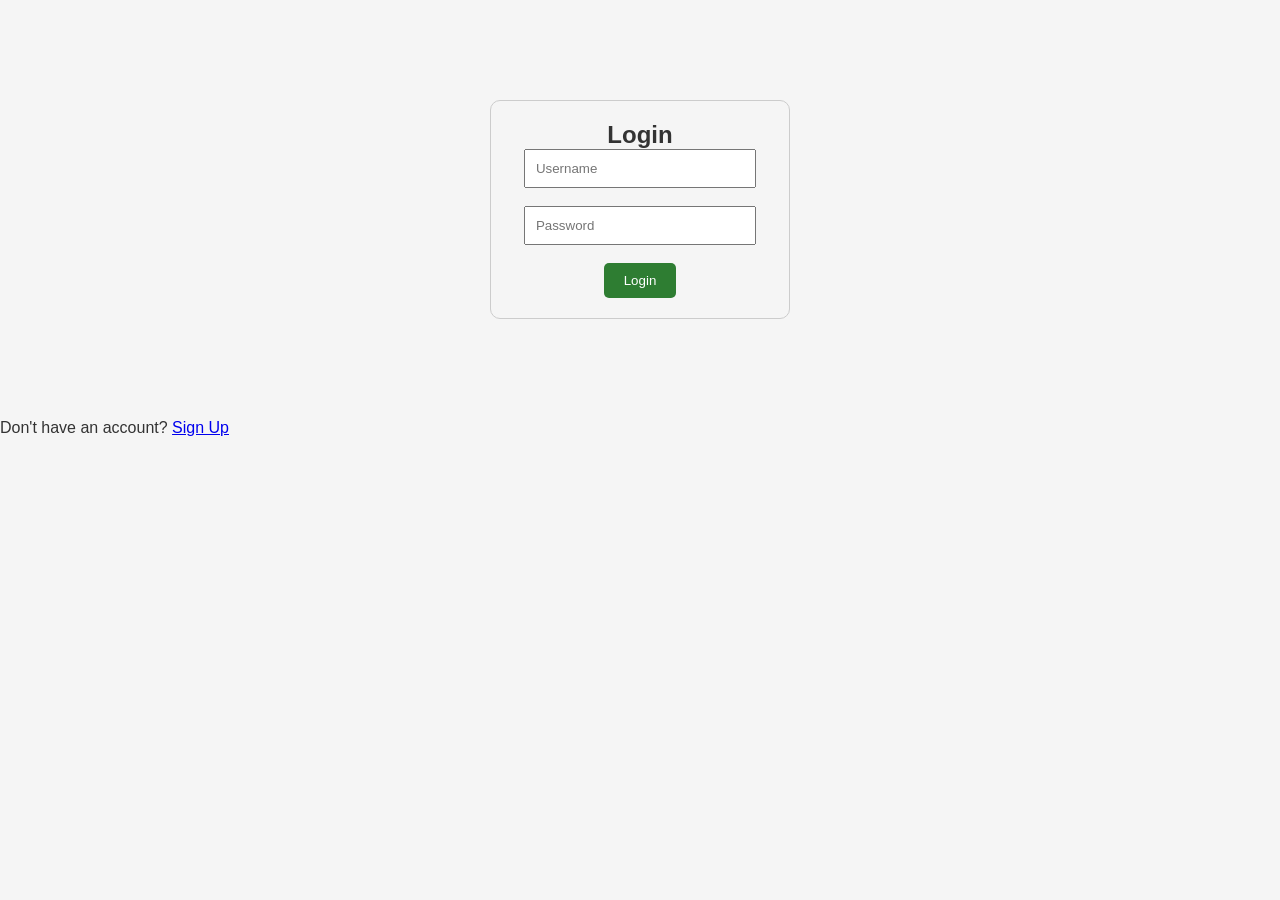
<file: index.html>
<!DOCTYPE html>
< lang="en">
<head>
    <meta charset="UTF-8">
    <meta name="viewport" content="width=device-width, initial-scale=1.0">
    <title>Fresh Mart Supermarket</title>
    <link rel="stylesheet" href="style.css">
</head>

<>

<header>
    <h1>Fresh Mart</h1>
    <button onclick="showLoginUser()">Login User</button>

<p id="loginUser"></p>
    <button onclick="logout()">Logout</button>
    </>
    <nav>
        <a href="#">Home</a>
        <a href="#">Products</a>
        <a href="pages/cart.html">Cart</a>
        <a href="#">Contact</a>
    </nav>
</header>

<section class="hero">
    <h2>Fresh Groceries Delivered</h2>
    <p>Your daily needs at the best prices</p>
    <button>Shop Now</button>
</section>
  <section class="search-section">
    <input type="text" id="search" placeholder="Search products...">
  </section>

< class="products">
    <h2>Our Products</h2>

    <div class="categories">
        <button onclick="filterProducts('all')">All</button>
        <button onclick="filterProducts('grocery')">Grocery</button>
        <button onclick="filterProducts('fruits')">Fruits</button>
        <button onclick="filterProducts('vegetables')">Vegetables</button>
    </div>

    <div class="product-container">

  <div class="card" data-category="grocery">
    <img src="https://images.unsplash.com/photo-1586201375761-83865001e31c?w=400" alt="Rice">
    <h3>Rice</h3>
    <p>₹60 / kg</p>
    <button onclick="addToCart('Rice', 60)">Add to Cart</button>
  </div>

  <div class="card" data-category="fruits">
    <<img src="https://images.unsplash.com/photo-1619566636858-adf3ef46400b?w=400" alt="Fruits">
    <h3>Fresh Fruits</h3>
    <p>₹120 / kg</p>
    <button onclick="addToCart('Fresh Fruits', 120)">Add to Cart</button>
  </div>

  <div class="card" data-category="vegetables">
    <img src="https://images.unsplash.com/photo-1597362925123-77861d3fbac7?w=400" alt="Vegetables">
    <h3>Vegetables</h3>
    <p>₹80 / kg</p>
    <button onclick="addToCart('Vegetables', 80)">Add to Cart</button>
  </div>

    </div>
  <div id="cart">
    <h2>Shopping Cart</h2>
    <div id="cart-items"></div>
    <h3 id="total">Total: ₹0</h3>
  </div>
  
  <button onclick="window.location.href='checkout.html'">
    Checkout
  </button>
  <button onclick="clearCart()">
    Clear Cart
  </button>

<script src="script.js"></script>

<script>
function showLoginUser() {
    let user = localStorage.getItem("loggedInUser");

    if (user) {
        document.getElementById("loginUser").innerText =
            "Logged in User: " + user;
    } else {
        document.getElementById("loginUser").innerText =
            "No user is logged in.";
    }
}
</script>
  
<footer>
    <p>© 2026 Fresh Mart Supermarket | All Rights Reserved</p>
</footer>
</body>
</html>
</file>
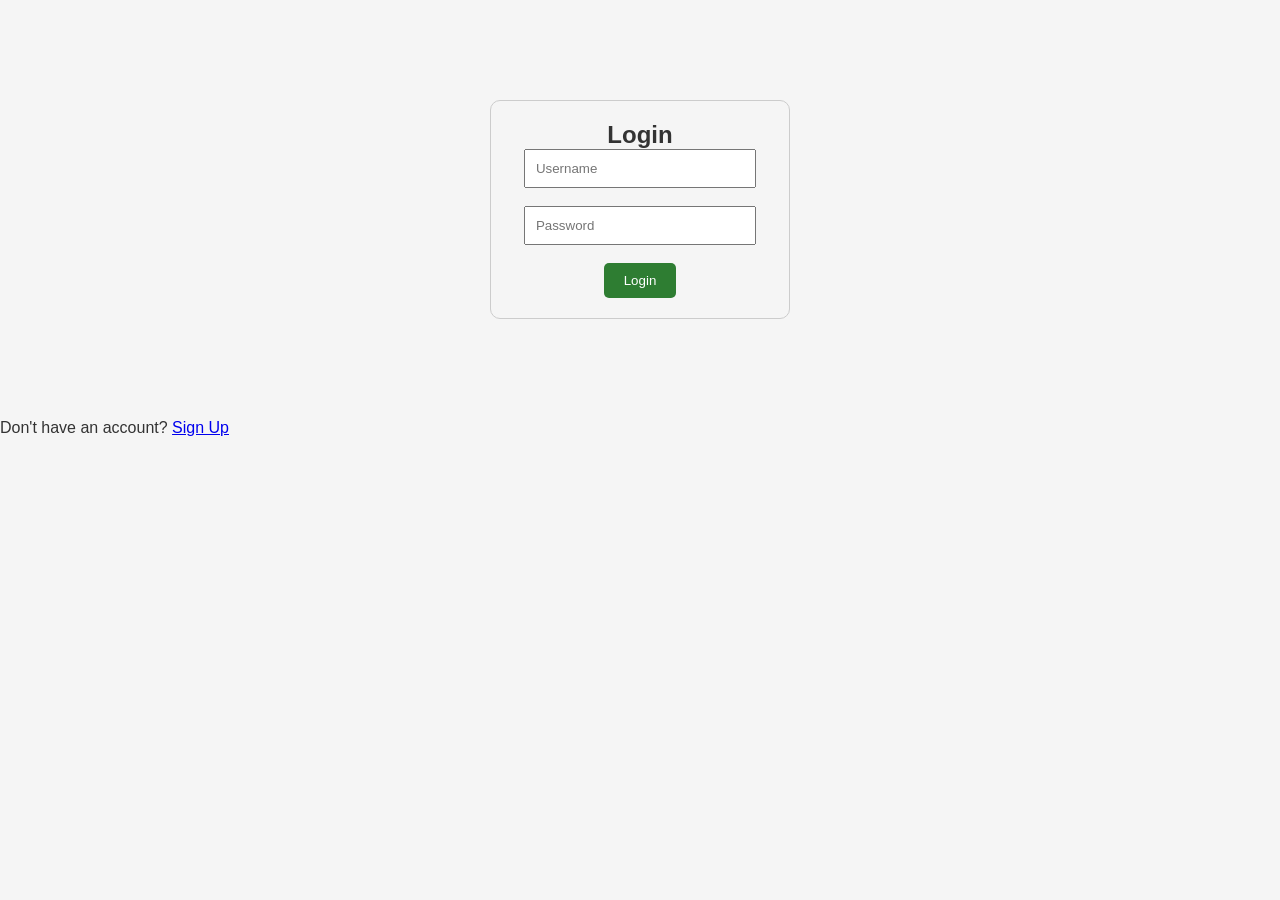
<file: admin.html>
<!DOCTYPE html>
<html lang="en">
<head>
<meta charset="UTF-8">
<meta name="viewport" content="width=device-width, initial-scale=1.0">
<title>Admin Panel</title>
<link rel="stylesheet" href="style.css">
</head>

<body>

<script>
// Only admin can access
let user = localStorage.getItem("loggedInUser");

if(user !== "admin"){
    alert("Access Denied! Admin Login Required.");
    window.location.href = "login.html";
}
</script>

<div class="container">

<h1>Admin Dashboard</h1>

<h2>All Customer Orders</h2>

<div id="history"></div>

<br>

<button onclick="window.location.href='index.html'">
Back to Home
</button>

</div>

<script>

let history = JSON.parse(localStorage.getItem("allHistory")) || [];

function showOrders(){

let output="";

if(history.length===0){

output="<h3>No Orders Found</h3>";

}else{

history.forEach((item,index)=>{

output += `
<div style="border:1px solid #ccc;padding:15px;margin:15px;border-radius:10px;background:#f9f9f9;">

<h3>Order ${index+1}</h3>

<p><b>Username:</b> ${item.username}</p>

<p><b>Customer Name:</b> ${item.customer}</p>

<p><b>Address:</b> ${item.address}</p>

<p><b>Phone:</b> ${item.phone}</p>

<p><b>Order ID:</b> ${item.orderId}</p>

<p><b>Date:</b> ${item.date}</p>

<p><b>Time:</b> ${item.time}</p>

<p><b>Products Purchased:</b></p>

<ul>
${item.products.map(product => `<li>${product}</li>`).join("")}
</ul>

<h3>Total : ₹${item.total}</h3>

<button onclick="deleteOrder(${index})">
Delete Order
</button>

</div>
`;

});

}

document.getElementById("history").innerHTML=output;

}

function deleteOrder(index){

if(confirm("Delete this order?")){

history.splice(index,1);

localStorage.setItem("allHistory",JSON.stringify(history));

showOrders();

}

}

showOrders();

</script>

</body>
</html>
</file>
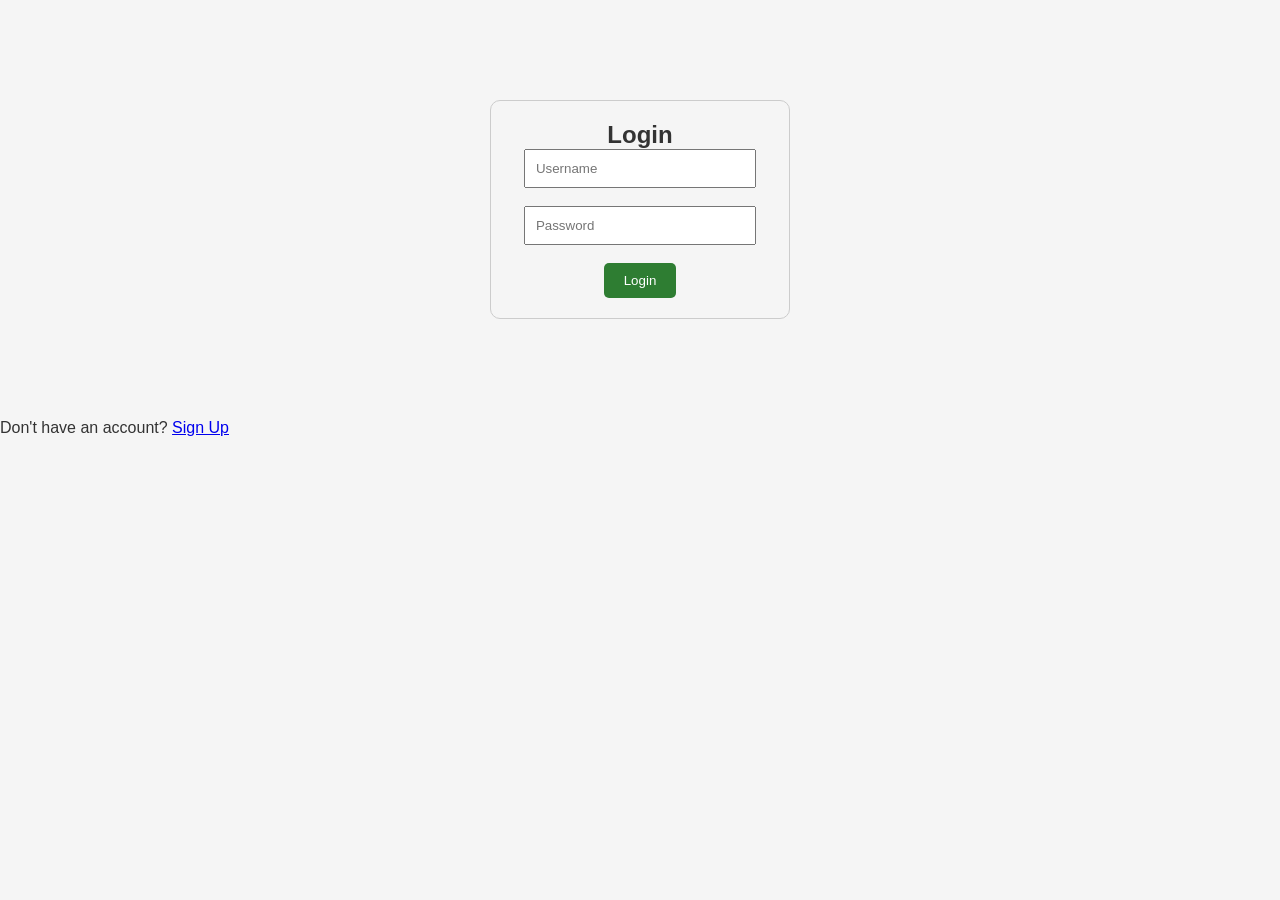
<file: cart.html>
<!DOCTYPE html>
<html lang="en">
<head>
    <meta charset="UTF-8">
    <meta name="viewport" content="width=device-width, initial-scale=1.0">
    <title>Shopping Cart</title>
    <link rel="stylesheet" href="../style.css">
</head>

<body>

<header>
    <h1>Fresh Mart</h1>
    <nav>
        <a href="../index.html">Home</a>
        <a href="cart.html">Cart</a>
    </nav>
</header>

<section class="products">
    <h2>Your Cart</h2>

    <div id="cart-items">
        <p>Your cart is empty.</p>
    </div>

    <h3 id="total">Total: ₹0</h3>
</section>

<footer>
    <p>© 2026 Fresh Mart Supermarket</p>
</footer>

<script src="../script.js"></script>

</body>
</html>
</file>
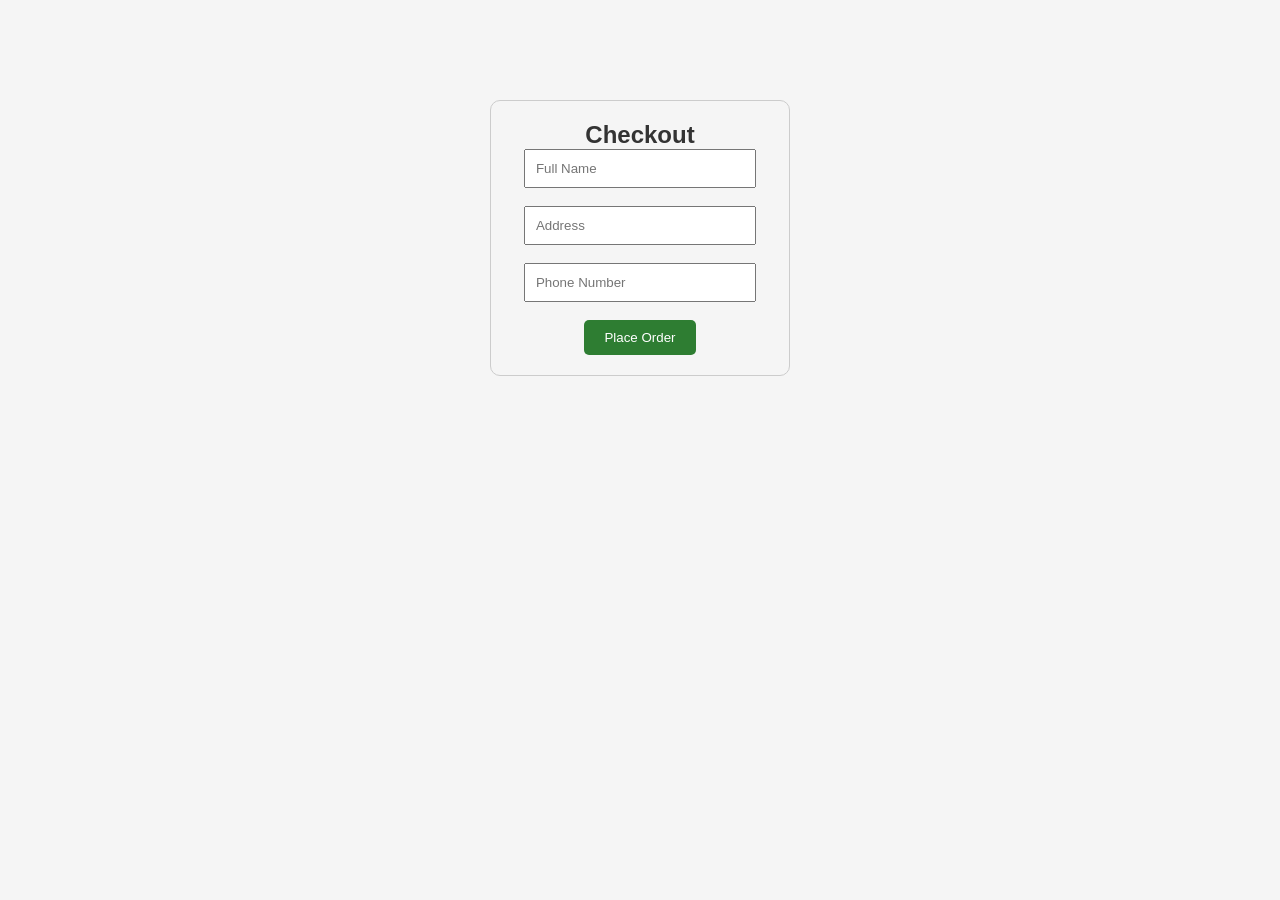
<file: checkout.html>
<!DOCTYPE html>
<html>
<head>
    <title>Checkout</title>
    <link rel="stylesheet" href="style.css">
</head>
<body>

<div class="login-box">
    <h2>Checkout</h2>

    <input type="text" id="name" placeholder="Full Name"><br><br>

    <input type="text" id="address" placeholder="Address"><br><br>

    <input type="text" id="phone" placeholder="Phone Number"><br><br>

    <button onclick="placeOrder()">Place Order</button>

    <p id="msg"></p>
</div>

<script src="checkout.js"></script>

</body>
</html>
</file>
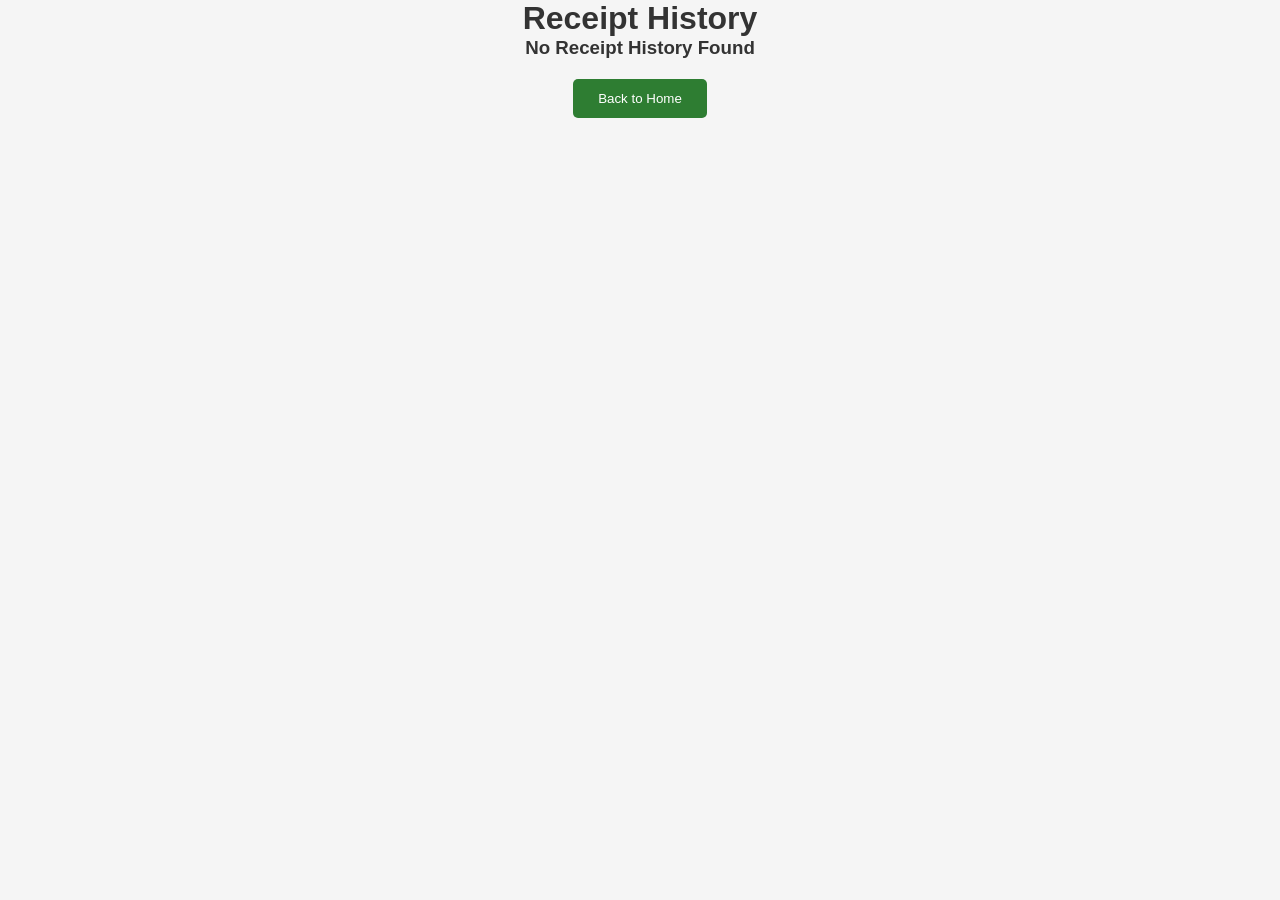
<file: history.html>
<!DOCTYPE html>
<html lang="en">
<head>
    <meta charset="UTF-8">
    <meta name="viewport" content="width=device-width, initial-scale=1.0">
    <title>Receipt History</title>
    <link rel="stylesheet" href="style.css">
</head>
<body>

    <div class="container">
        <h1 style="text-align:center;">Receipt History</h1>

        <div id="history"></div>

        <div style="text-align:center; margin-top:20px;">
            <button onclick="window.location.href='index.html'">
                Back to Home
            </button>
        </div>
    </div>

    <script>
        let history = JSON.parse(localStorage.getItem("receiptHistory")) || [];

        function showHistory() {
            let output = "";

            if (history.length === 0) {
                output = "<h3 style='text-align:center;'>No Receipt History Found</h3>";
            } else {
                history.forEach((item, index) => {
                    output += `
                    <div style="border:1px solid #ccc;padding:15px;margin:15px 0;border-radius:10px;background:#f9f9f9;">
                        <h3>Receipt ${index + 1}</h3>

                        <p><strong>Order ID:</strong> ${item.orderId}</p>
                        <p><strong>Customer:</strong> ${item.customer}</p>
                        <p><strong>Total:</strong> ₹${item.total}</p>
                        <p><strong>Date:</strong> ${item.date}</p>
                        <p><strong>Time:</strong> ${item.time}</p>

                        <button onclick="deleteReceipt(${index})"
                        style="background:red;color:white;border:none;padding:10px 15px;border-radius:5px;cursor:pointer;">
                            Delete
                        </button>
                    </div>
                    `;
                });
            }

            document.getElementById("history").innerHTML = output;
        }

        function deleteReceipt(index) {
            if (confirm("Delete this receipt?")) {
                history.splice(index, 1);
                localStorage.setItem("receiptHistory", JSON.stringify(history));
                showHistory();
            }
        }

        showHistory();
    </script>

</body>
</html>
</file>
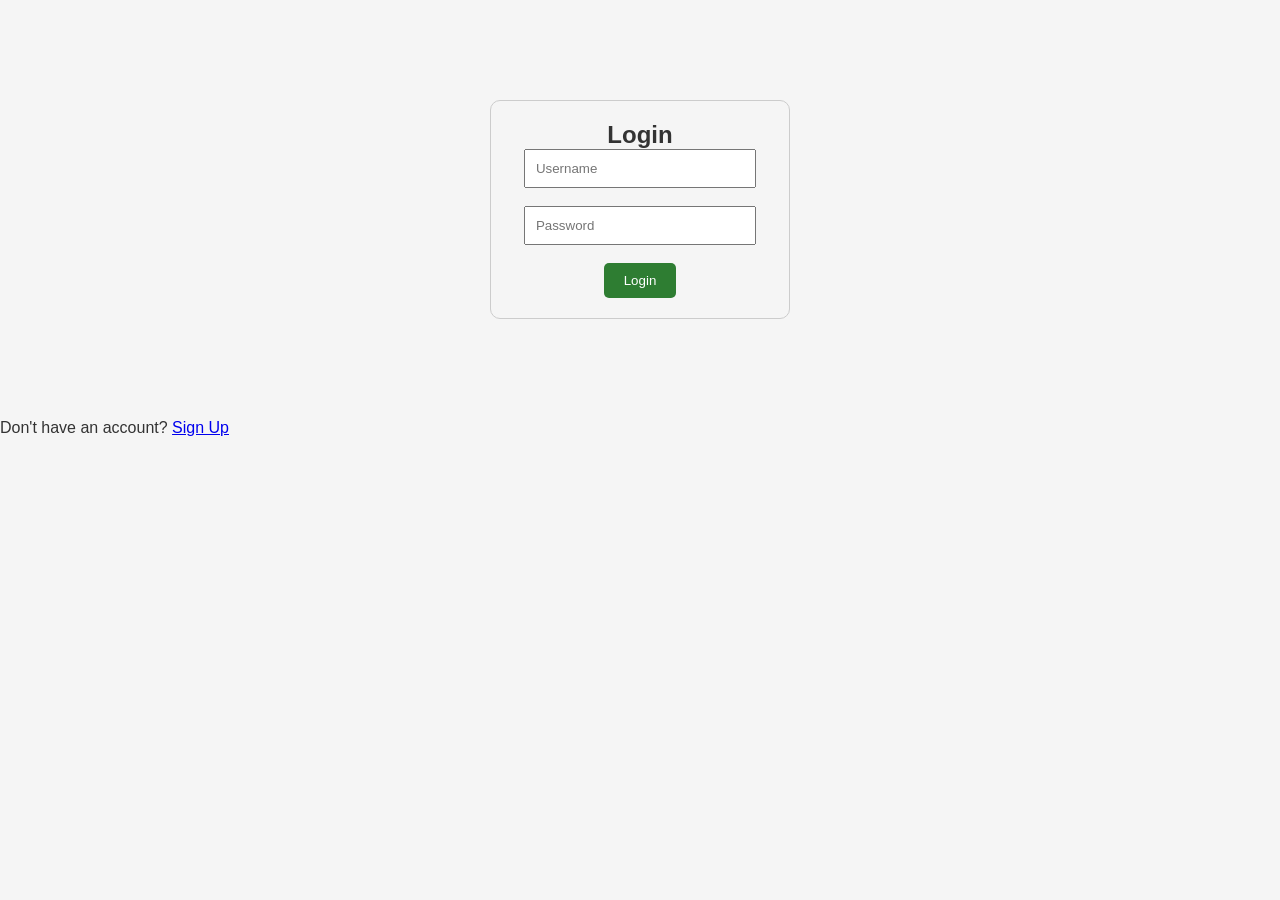
<file: login.html>
<!DOCTYPE html>
<html>
<head>
    <title>Login - Fresh Mart</title>
    <link rel="stylesheet" href="style.css">
</head>
<body>

<div class="login-box">
    <h2>Login</h2>

    <input type="text" id="username" placeholder="Username"><br><br>

    <input type="password" id="password" placeholder="Password"><br><br>

    <button onclick="login()">Login</button>

    <p id="msg"></p>
</div>

<script src="login.js"></script>

</body>
</html>
<p>Don't have an account?
    <a href="signup.html">Sign Up</a>
</p>
</file>
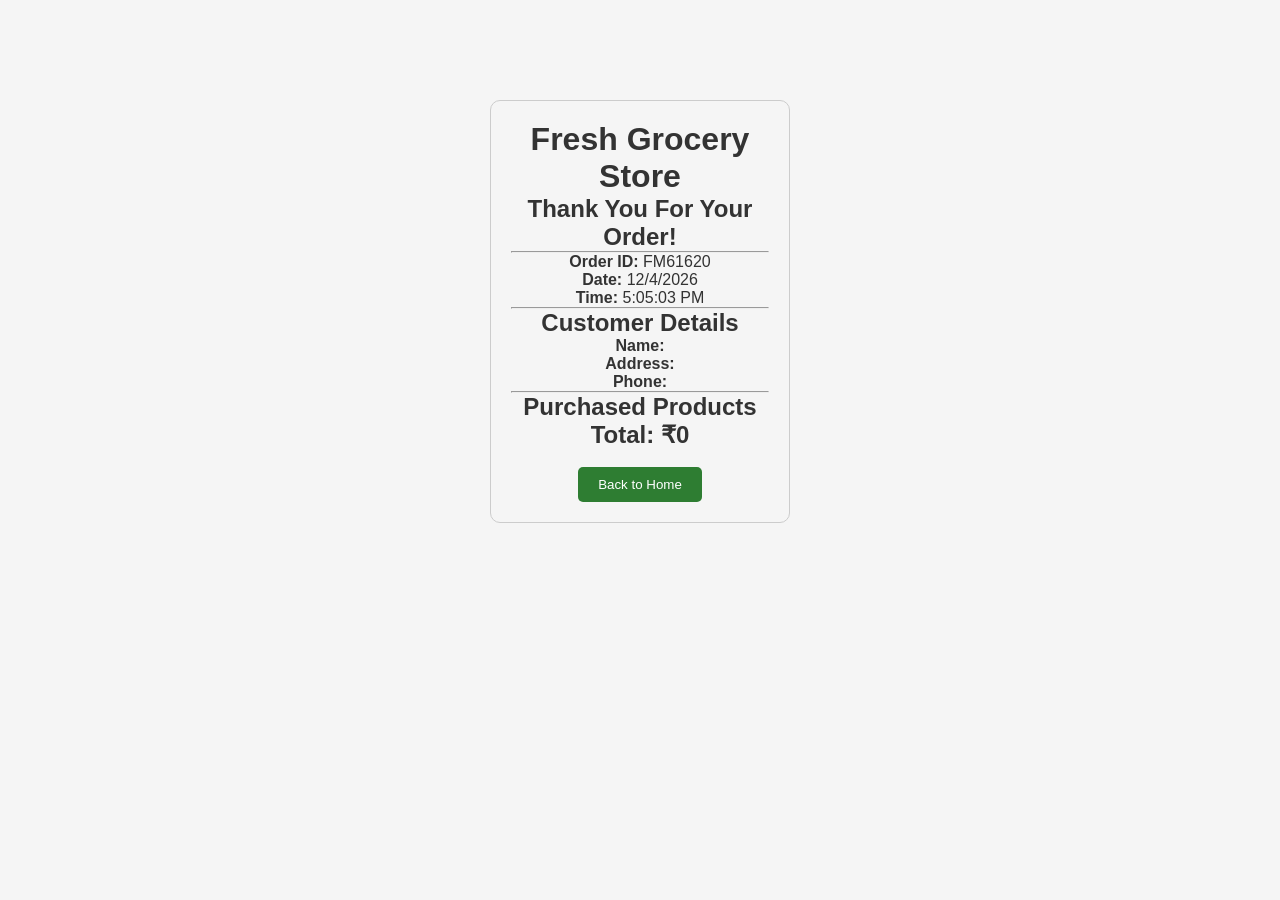
<file: receipt.html>
<!DOCTYPE html>
<html>
<head>
    <title>Receipt</title>
    <meta charset="UTF-8">
    <link rel="stylesheet" href="style.css">
</head>

<body>

<div class="login-box">

    <h1>Fresh Grocery Store</h1>
    <h2>Thank You For Your Order!</h2>

    <hr>

    <p><b>Order ID:</b> <span id="orderId"></span></p>
    <p><b>Date:</b> <span id="date"></span></p>
    <p><b>Time:</b> <span id="time"></span></p>

    <hr>

    <h2>Customer Details</h2>

    <p><b>Name:</b> <span id="rname"></span></p>
    <p><b>Address:</b> <span id="raddress"></span></p>
    <p><b>Phone:</b> <span id="rphone"></span></p>

    <hr>

    <h2>Purchased Products</h2>

    <div id="products"></div>

    <h2 id="total"></h2>

    <br>

    <button onclick="goHome()">Back to Home</button>

</div>

<script src="receipt.js"></script>

</body>
</html>
</file>
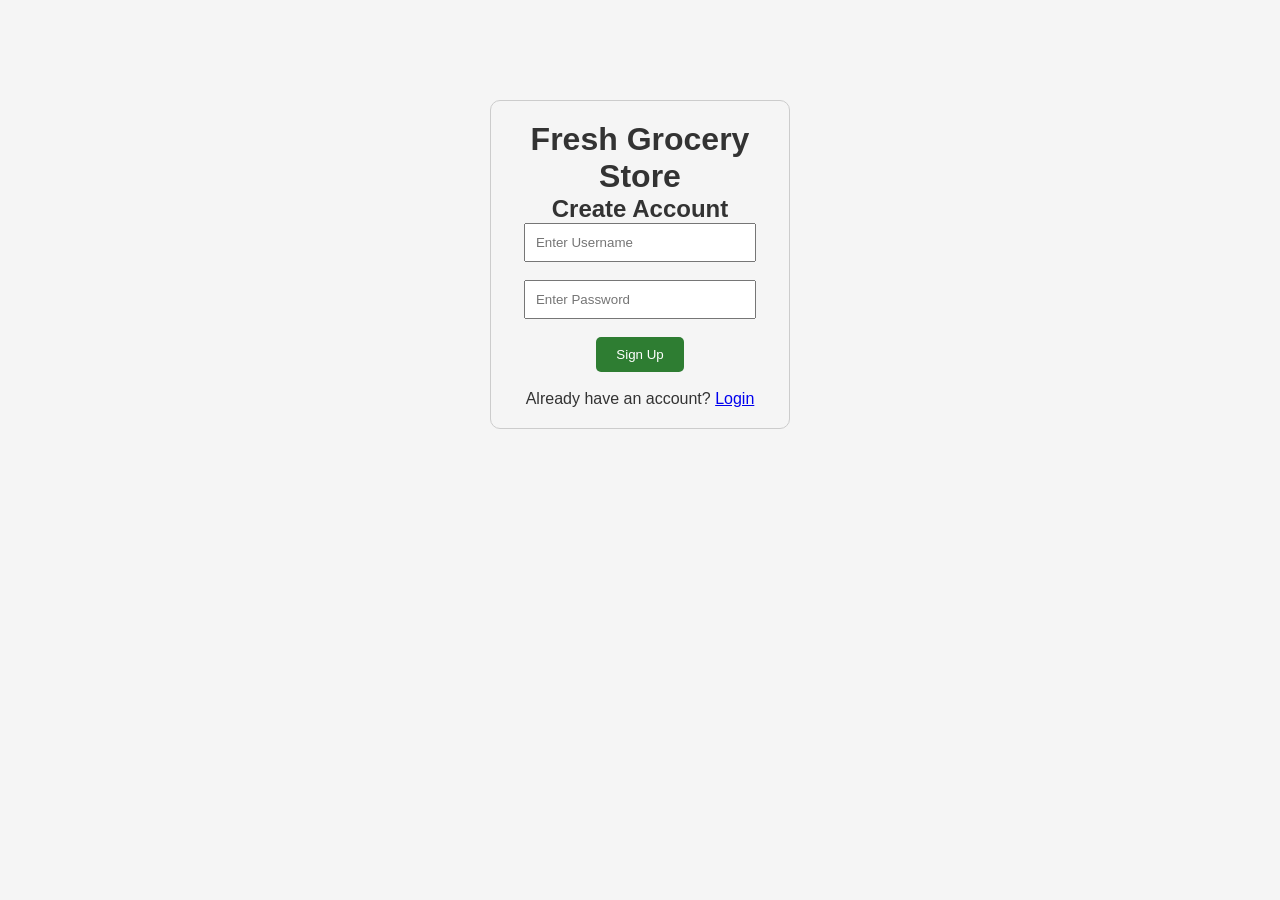
<file: signup.html>
<!DOCTYPE html>
<html>
<head>
    <title>Sign Up - Fresh Grocery Store</title>
    <link rel="stylesheet" href="style.css">
</head>
<body>

<div class="login-box">

    <h1>Fresh Grocery Store</h1>
    <h2>Create Account</h2>

    <input type="text" id="username" placeholder="Enter Username"><br><br>

    <input type="password" id="password" placeholder="Enter Password"><br><br>

    <button onclick="signup()">Sign Up</button>

    <br><br>

    <p id="msg" style="color:red;"></p>

    <p>
        Already have an account?
        <a href="login.html">Login</a>
    </p>

</div>

<script src="signup.js"></script>

</body>
</html>
</file>
<file: style.css>
* {
    margin: 0;
    padding: 0;
    box-sizing: border-box;
    font-family: Arial, sans-serif;
}

body {
    background: #f5f5f5;
    color: #333;
}

header {
    background: #2e7d32;
    color: white;
    padding: 20px;
    display: flex;
    justify-content: space-between;
    align-items: center;
}

header h1 {
    font-size: 28px;
}

nav a {
    color: white;
    text-decoration: none;
    margin-left: 20px;
}

.hero {
    text-align: center;
    padding: 60px 20px;
    background: white;
}

.hero h2 {
    font-size: 36px;
    margin-bottom: 10px;
}

.hero p {
    font-size: 18px;
    margin-bottom: 20px;
}

button {
    background: #2e7d32;
    color: white;
    border: none;
    padding: 12px 25px;
    border-radius: 5px;
    cursor: pointer;
}

button:hover {
    background: #1b5e20;
}

.products {
    padding: 40px 20px;
    text-align: center;
}

.product-container {
    display: flex;
    justify-content: center;
    gap: 25px;
    flex-wrap: wrap;
    margin-top: 30px;
}

.card {
    background: white;
    width: 250px;
    padding: 20px;
    border-radius: 10px;
    box-shadow: 0 0 10px #ccc;
}

.card img {
    width: 100%;
    height: 180px;
    object-fit: cover;
    border-radius: 8px;
}

.card h3 {
    margin: 15px 0;
}

.card p {
    margin-bottom: 15px;
}

footer {
    background: #222;
    color: white;
    text-align: center;
    padding: 15px;
    margin-top: 30px;
}

@media(max-width:600px) {
    header {
        flex-direction: column;
    }

    nav {
        margin-top: 15px;
    }

    .hero h2 {
        font-size: 28px;
    }
}
.search-section {
    text-align: center;
    padding: 20px;
}

#search {
    width: 80%;
    max-width: 500px;
    padding: 12px;
    font-size: 16px;
    border: 1px solid #ccc;
    border-radius: 8px;
}
.categories {
    margin: 20px 0;
}

.categories button {
    margin: 5px;
    padding: 10px 20px;
    border-radius: 20px;
}
.login-box {
    width: 300px;
    margin: 100px auto;
    padding: 20px;
    text-align: center;
    border: 1px solid #ccc;
    border-radius: 10px;
}

.login-box input {
    width: 90%;
    padding: 10px;
}

.login-box button {
    padding: 10px 20px;
}
.bottom-btn {
    position: fixed;
    bottom: 20px;
    left: 50%;
    transform: translateX(-50%);
    width: 90%;
    padding: 15px;
    background: green;
    color: white;
    border: none;
    border-radius: 8px;
    font-size: 18px;
}
.receipt-header{
    text-align:center;
    margin-bottom:20px;
}

.logo{
    width:80px;
    height:80px;
    border-radius:50%;
}

.receipt-header h1{
    color:green;
    margin:5px;
}

.receipt-header h2{
    color:#444;
    margin:5px;
}
#cart {
    width: 90%;
    max-width: 500px;
    margin: 30px auto;
    padding: 20px;
    background: white;
    border-radius: 10px;
    box-shadow: 0 0 10px #ccc;
    text-align: center;
}

#cart h2,
#cart h3,
#cart-items {
    text-align: center;
}
</file>
